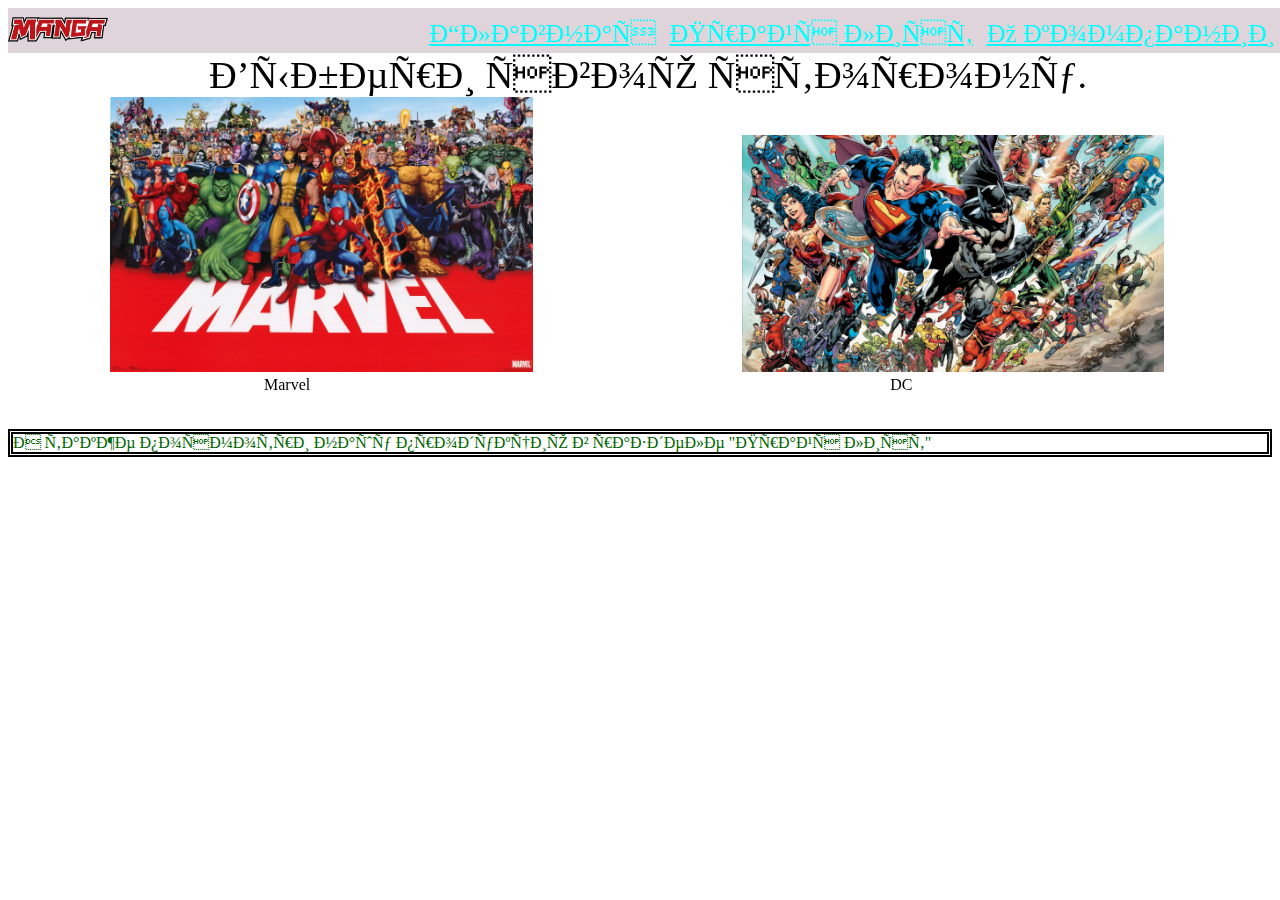
<file: index.html>
<!DOCTYPE html>
<html>
    <!-- Так оставляют комментарии -->
    <head>
        <meta http-equiv="Content type" content="text/html;charset = utf-8">
        <link rel = "stylesheet" href ="./style.css">
    </head>
    <title>
        MangoLib - книги и комиксы
    </title>
    <body>
        <header class = "header_main">
            <a href="index.html"><img class = "logo" src ="./img/manga-logo.png"/></a>
            <li class = "item"><a href="about.html">О компании</a></li>
            <li class = "item"><a href="price.html">Прайс лист</a></li>
            <li class = "item"><a href="index.html">Главная</a></li>
        </header>
    <div class = "versus">
        <p class ="text">
            Выбери свою сторону.
        </p>
        <img src="./img/marvel.jpeg" class ="vers">
        <img src="./img/dc.jpeg" class ="vers">
        <div>
            <p class = "versus_txt"> Marvel</p>
            <p class = "versus_txt"> DC</p>
        </div>
    </div>
    <p style ="float: bottom;text-decoration: solid; border: 5px;border-style: double; border-color: black;color: darkgreen;">А также посмотри нашу продукцию в разделе "Прайс лист"</p>
    </body>
</html>
</file>
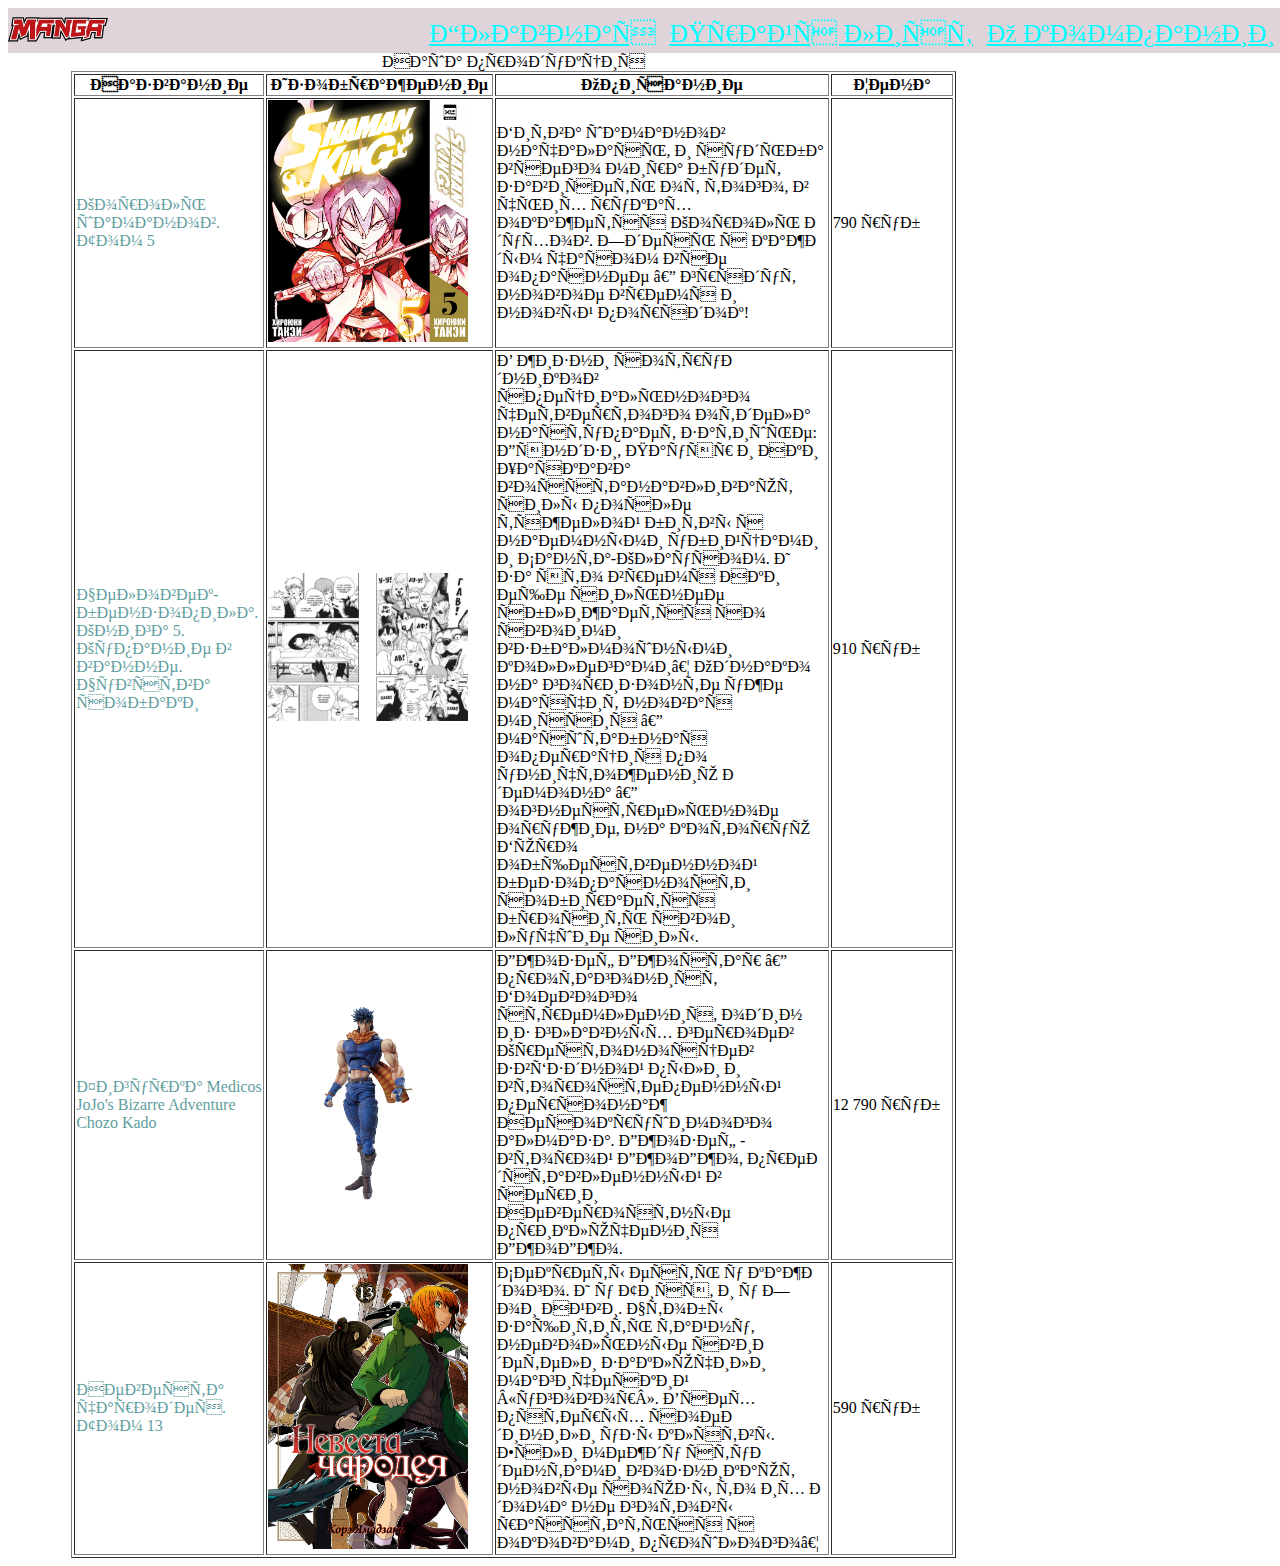
<file: price.html>
<!DOCTYPE html>
<html>
    <!-- Так оставляют комментарии -->
    <head>
        <meta http-equiv="Content type" content="text/html;charset = utf-8">
        <link rel = "stylesheet" href ="./style.css">
    </head>
    <title>
        MangoLib - книги и комиксы
    </title>
    <body>
        <header class = "header_main">
            <a href="index.html"><img class = "logo" src ="./img/manga-logo.png"/></a>
            <li class = "item"><a href="about.html">О компании</a></li>
            <li class = "item"><a href="price.html">Прайс лист</a></li>
            <li class = "item"><a href="index.html">Главная</a></li>
        </header>
    <table border="1"style = "width: 70%; margin-left:5%;">
        <caption style="text-align:center;">Наша продукция</caption>
        <tr>
            <th>Название</th>
            <th>Изображение</th>
            <th>Описание</th>
            <th style ="width: 14%;">Цена</th>
        </tr>
        <tr><td><p class ="tableText">Король шаманов. Том 5</p></td><td><img class = "tableImg"src="./img/book1.jpeg"></td><td>Битва шаманов началась, и судьба всего мира будет зависеть от того, в чьих руках окажется Король духов. Здесь с каждым часом все опаснее — грядут новое время и новый порядок!</td><td>790 руб</td></tr>
        <tr><td><p class ="tableText">Человек-бензопила. Книга 5. Купание в ванне. Чувства собаки</p></td><td><img class = "tableImg"src="./img/bool2.jpg"></td><td>В жизни сотрудников специального четвертого отдела наступает затишье: Дэндзи, Пауэр и Аки Хаякава восстанавливают силы после тяжелой битвы с наемными убийцами и Санта-Клаусом. И за это время Аки еще сильнее сближается со своими взбалмошными коллегами… Однако на горизонте уже маячит новая миссия — масштабная операция по уничтожению демона — огнестрельное оружие, на которую Бюро общественной безопасности собирается бросить свои лучшие силы.</td><td>910 руб</td></tr>
        <tr><td><p class ="tableText">Фигурка Medicos JoJo's Bizarre Adventure Chozo Kado</p></td><td><img class = "tableImg"src="./img/book3jpg.jpg"></td><td>Джозеф Джостар — протагонист Боевого стремления, один из главных героев Крестоносцев звёздной пыли и второстепенный персонаж Несокрушимого алмаза. Джозеф - второй ДжоДжо, представленный в серии Невероятные приключения ДжоДжо. </td><td>12 790 руб</td></tr>
        <tr><td><p class ="tableText">Невеста чародея. Том 13</p></td><td><img class = "tableImg"src="./img/book4.jpg"></td><td>Секреты есть у каждого. И у Тисэ, и у Зои Айви. Чтобы защитить тайну, невольные свидетели заключили магический «уговор». Всех пятерых соединили узы клятвы. Если между студентами возникают новые союзы, то их дома не готовы расстаться с оковами прошлого… </td><td>590 руб</td></tr>
    </table>
    </body>
</html>
</file>
<file: style.css>
header{
    background: #dfd4da;
    color: cyan;
    top:0;
    width: 100vw;
    height: 5vh;
    position: sticky;
    left: 0;
}
li{
    list-style-type: none;
    display: inline;
    position: relative;
    float: right;
    font-size: 2vw;
    /*margin: top, right,bottom, left*/
    margin: 1.2vh 10pt 0 0 ;
}
img.logo{
 display: inline;
 object-fit:contain ;
 max-width: 100px;
 max-height: 5vh;
 
 height: auto;
 float: left ;
}
a:visited{
    color: black;
}
a:link{
    color:aqua
}
.versus{
    position: relative;
    margin-top: 0vh;
    width: 100vw;
    height: 40vh;
    max-height: 400px;
}
img.vers{
    object-fit: contain;
    display: inline;
    max-height: 80%;
    max-width: 33%;
    margin: 0 8vw 0 8vw;
    justify-content: center;
    text-align: center;
}
.text{
    font-size: 3vw;
    text-align: center;
    margin-top: 0;
    margin-bottom: 0;
}
.versus_txt{
    text-align: center;
    margin-left: 20%;
    margin-right: 25%;

    display: inline;
}
img.tableImg{
    max-height: 50%;
    max-width: 90%;
}
p.tableText{
    color: cadetblue;
}
</file>
